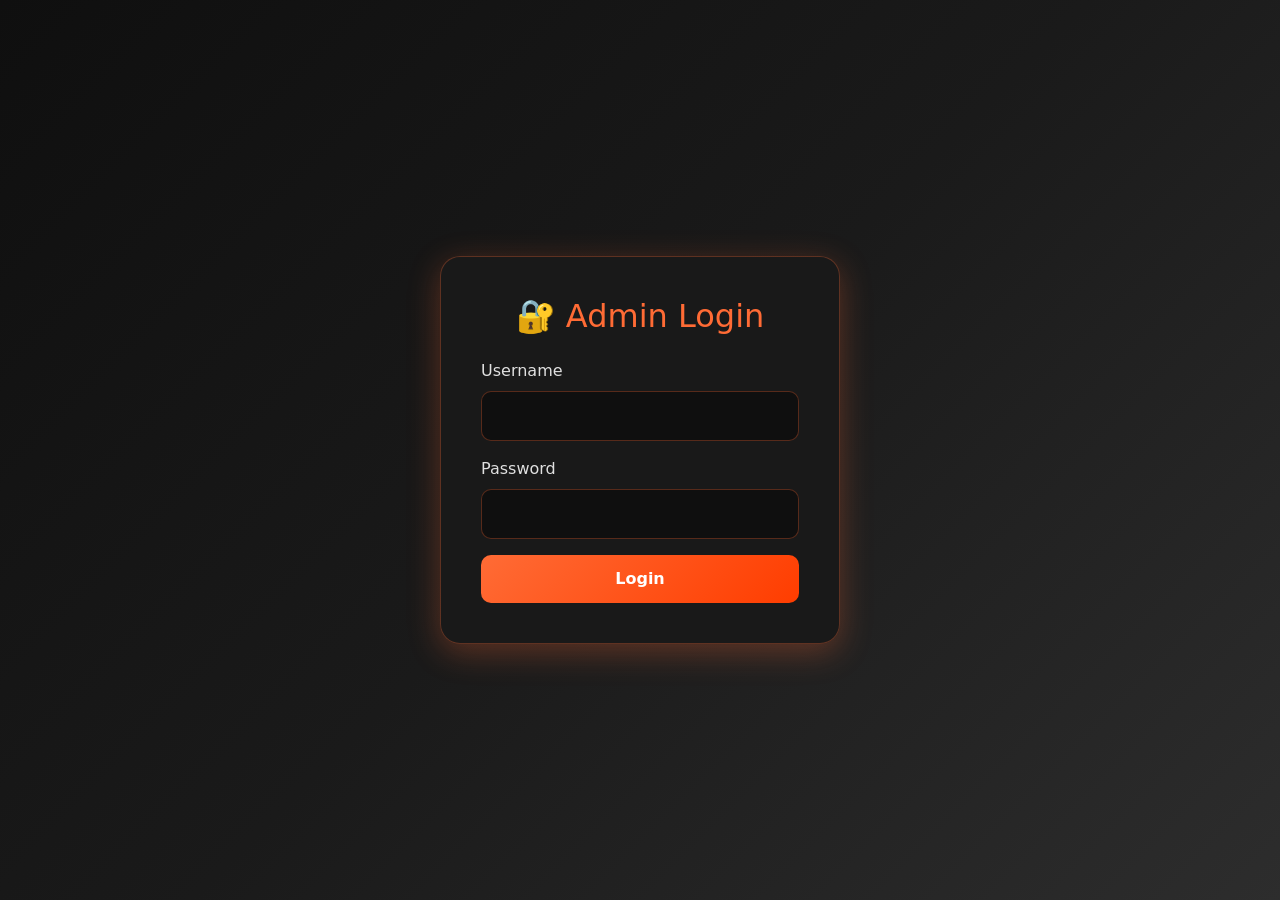
<file: admin-login.html>
<!DOCTYPE html>
<html lang="en">
<head>
    <meta charset="UTF-8">
    <meta name="viewport" content="width=device-width, initial-scale=1.0">
    <title>Admin Login</title>
    <link href="https://cdn.jsdelivr.net/npm/bootstrap@5.3.0/dist/css/bootstrap.min.css" rel="stylesheet">
    <style>
        body {
            background: linear-gradient(135deg, #0f0f0f 0%, #1a1a1a 50%, #2d2d2d 100%);
            min-height: 100vh;
            display: flex;
            align-items: center;
            justify-content: center;
            color: #e0e0e0;
        }
        .login-card {
            background: rgba(26, 26, 26, 0.95);
            border: 1px solid rgba(255, 107, 53, 0.3);
            border-radius: 20px;
            padding: 2.5rem;
            max-width: 400px;
            width: 100%;
            box-shadow: 0 8px 32px rgba(255, 107, 53, 0.3);
        }
        .login-card h2 {
            color: #ff6b35;
            margin-bottom: 1.5rem;
            text-align: center;
        }
        .form-control {
            background: rgba(0, 0, 0, 0.4);
            border: 1px solid rgba(255, 107, 53, 0.3);
            color: #ffffff;
            padding: 0.75rem;
            border-radius: 10px;
        }
        .form-control:focus {
            background: rgba(0, 0, 0, 0.5);
            border-color: #ff6b35;
            box-shadow: 0 0 0 3px rgba(255, 107, 53, 0.2);
            color: #ffffff;
        }
        .btn-login {
            background: linear-gradient(135deg, #ff6b35 0%, #ff3d00 100%);
            border: none;
            color: white;
            padding: 0.75rem;
            border-radius: 10px;
            width: 100%;
            font-weight: 600;
            transition: all 0.3s;
        }
        .btn-login:hover {
            transform: translateY(-2px);
            box-shadow: 0 6px 20px rgba(255, 107, 53, 0.5);
        }
        .alert {
            background: rgba(239, 68, 68, 0.2);
            border: 1px solid rgba(239, 68, 68, 0.4);
            color: #ff6b6b;
            border-radius: 10px;
        }
    </style>
</head>
<body>
    <div class="login-card">
        <h2>🔐 Admin Login</h2>
        <div id="errorMessage" class="alert d-none"></div>
        <form id="loginForm">
            <div class="mb-3">
                <label class="form-label">Username</label>
                <input type="text" class="form-control" id="username" required>
            </div>
            <div class="mb-3">
                <label class="form-label">Password</label>
                <input type="password" class="form-control" id="password" required>
            </div>
            <button type="submit" class="btn btn-login">Login</button>
        </form>
    </div>

    <script>
        document.getElementById('loginForm').addEventListener('submit', async (e) => {
            e.preventDefault();
            
            const username = document.getElementById('username').value;
            const password = document.getElementById('password').value;
            const errorDiv = document.getElementById('errorMessage');
            
            try {
                const response = await fetch('admin-auth.php', {
                    method: 'POST',
                    headers: { 'Content-Type': 'application/json' },
                    body: JSON.stringify({ username, password })
                });
                
                const data = await response.json();
                
                if (data.success) {
                    window.location.href = 'admin.html';
                } else {
                    errorDiv.textContent = data.error || 'Login failed';
                    errorDiv.classList.remove('d-none');
                }
            } catch (error) {
                errorDiv.textContent = 'Connection error';
                errorDiv.classList.remove('d-none');
            }
        });
    </script>
</body>
</html>
</file>
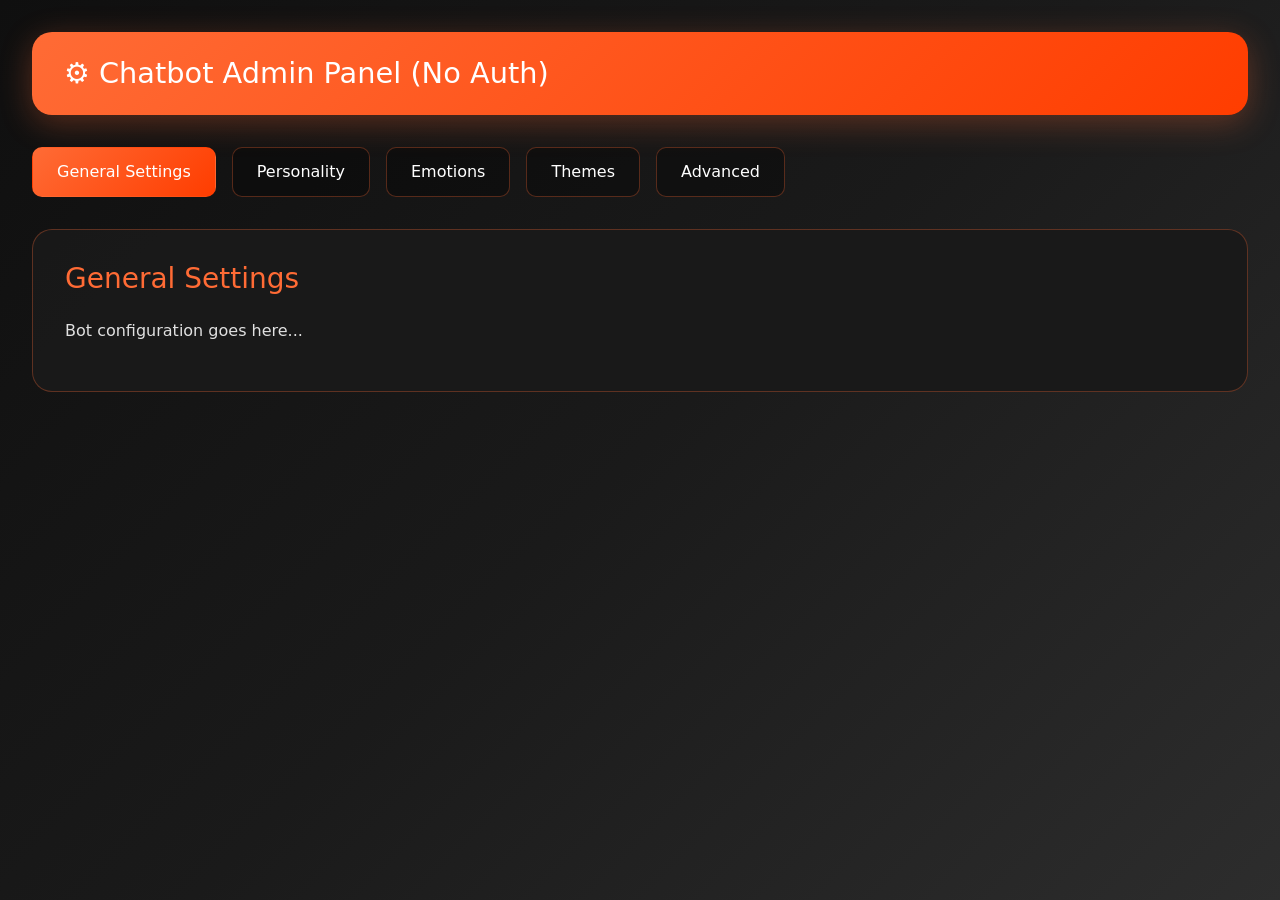
<file: admin-simple.html>
<!DOCTYPE html>
<html lang="en">
<head>
    <meta charset="UTF-8">
    <meta name="viewport" content="width=device-width, initial-scale=1.0">
    <title>Chatbot Admin Panel</title>
    <link href="https://cdn.jsdelivr.net/npm/bootstrap@5.3.0/dist/css/bootstrap.min.css" rel="stylesheet">
    <style>
        body {
            background: linear-gradient(135deg, #0f0f0f 0%, #1a1a1a 50%, #2d2d2d 100%);
            min-height: 100vh;
            color: #e0e0e0;
            padding: 2rem;
        }
        .admin-container {
            max-width: 1400px;
            margin: 0 auto;
        }
        .admin-header {
            background: linear-gradient(135deg, #ff6b35 0%, #ff3d00 100%);
            border-radius: 20px;
            padding: 1.5rem 2rem;
            margin-bottom: 2rem;
            box-shadow: 0 8px 32px rgba(255, 107, 53, 0.3);
        }
        .admin-header h1 {
            margin: 0;
            color: white;
            font-size: 1.8rem;
        }
        .tabs {
            display: flex;
            gap: 1rem;
            margin-bottom: 2rem;
        }
        .tab {
            background: rgba(0, 0, 0, 0.3);
            border: 1px solid rgba(255, 107, 53, 0.3);
            color: #ffffff;
            padding: 0.75rem 1.5rem;
            border-radius: 10px;
            cursor: pointer;
            transition: all 0.3s;
            user-select: none;
        }
        .tab.active {
            background: linear-gradient(135deg, #ff6b35 0%, #ff3d00 100%);
            border-color: transparent;
        }
        .tab:hover {
            background: rgba(255, 107, 53, 0.2);
        }
        .tab-content {
            display: none;
        }
        .tab-content.active {
            display: block;
        }
        .config-card {
            background: rgba(26, 26, 26, 0.95);
            border: 1px solid rgba(255, 107, 53, 0.3);
            border-radius: 20px;
            padding: 2rem;
            margin-bottom: 1.5rem;
        }
        .config-card h3 {
            color: #ff6b35;
            margin-bottom: 1.5rem;
        }
    </style>
</head>
<body>
    <div class="admin-container">
        <div class="admin-header">
            <h1>⚙️ Chatbot Admin Panel (No Auth)</h1>
        </div>

        <div class="tabs">
            <div class="tab active" onclick="switchTab('general')">General Settings</div>
            <div class="tab" onclick="switchTab('personality')">Personality</div>
            <div class="tab" onclick="switchTab('emotions')">Emotions</div>
            <div class="tab" onclick="switchTab('themes')">Themes</div>
            <div class="tab" onclick="switchTab('advanced')">Advanced</div>
        </div>

        <div id="tab-general" class="tab-content active">
            <div class="config-card">
                <h3>General Settings</h3>
                <p>Bot configuration goes here...</p>
            </div>
        </div>

        <div id="tab-personality" class="tab-content">
            <div class="config-card">
                <h3>Personality Settings</h3>
                <p>Personality configuration goes here...</p>
            </div>
        </div>

        <div id="tab-emotions" class="tab-content">
            <div class="config-card">
                <h3>Emotions Settings</h3>
                <p>Emotions configuration goes here...</p>
            </div>
        </div>

        <div id="tab-themes" class="tab-content">
            <div class="config-card">
                <h3>Themes Settings</h3>
                <p>Themes configuration goes here...</p>
            </div>
        </div>

        <div id="tab-advanced" class="tab-content">
            <div class="config-card">
                <h3>Advanced Settings</h3>
                <p>Advanced configuration goes here...</p>
            </div>
        </div>
    </div>

    <script>
        function switchTab(tabName) {
            console.log('Switching to:', tabName);
            
            // Remove active from all tabs
            document.querySelectorAll('.tab').forEach(tab => {
                tab.classList.remove('active');
            });
            
            // Add active to clicked tab
            event.target.classList.add('active');
            
            // Hide all tab contents
            document.querySelectorAll('.tab-content').forEach(content => {
                content.classList.remove('active');
            });
            
            // Show selected tab content
            document.getElementById(`tab-${tabName}`).classList.add('active');
        }
    </script>
</body>
</html>
</file>
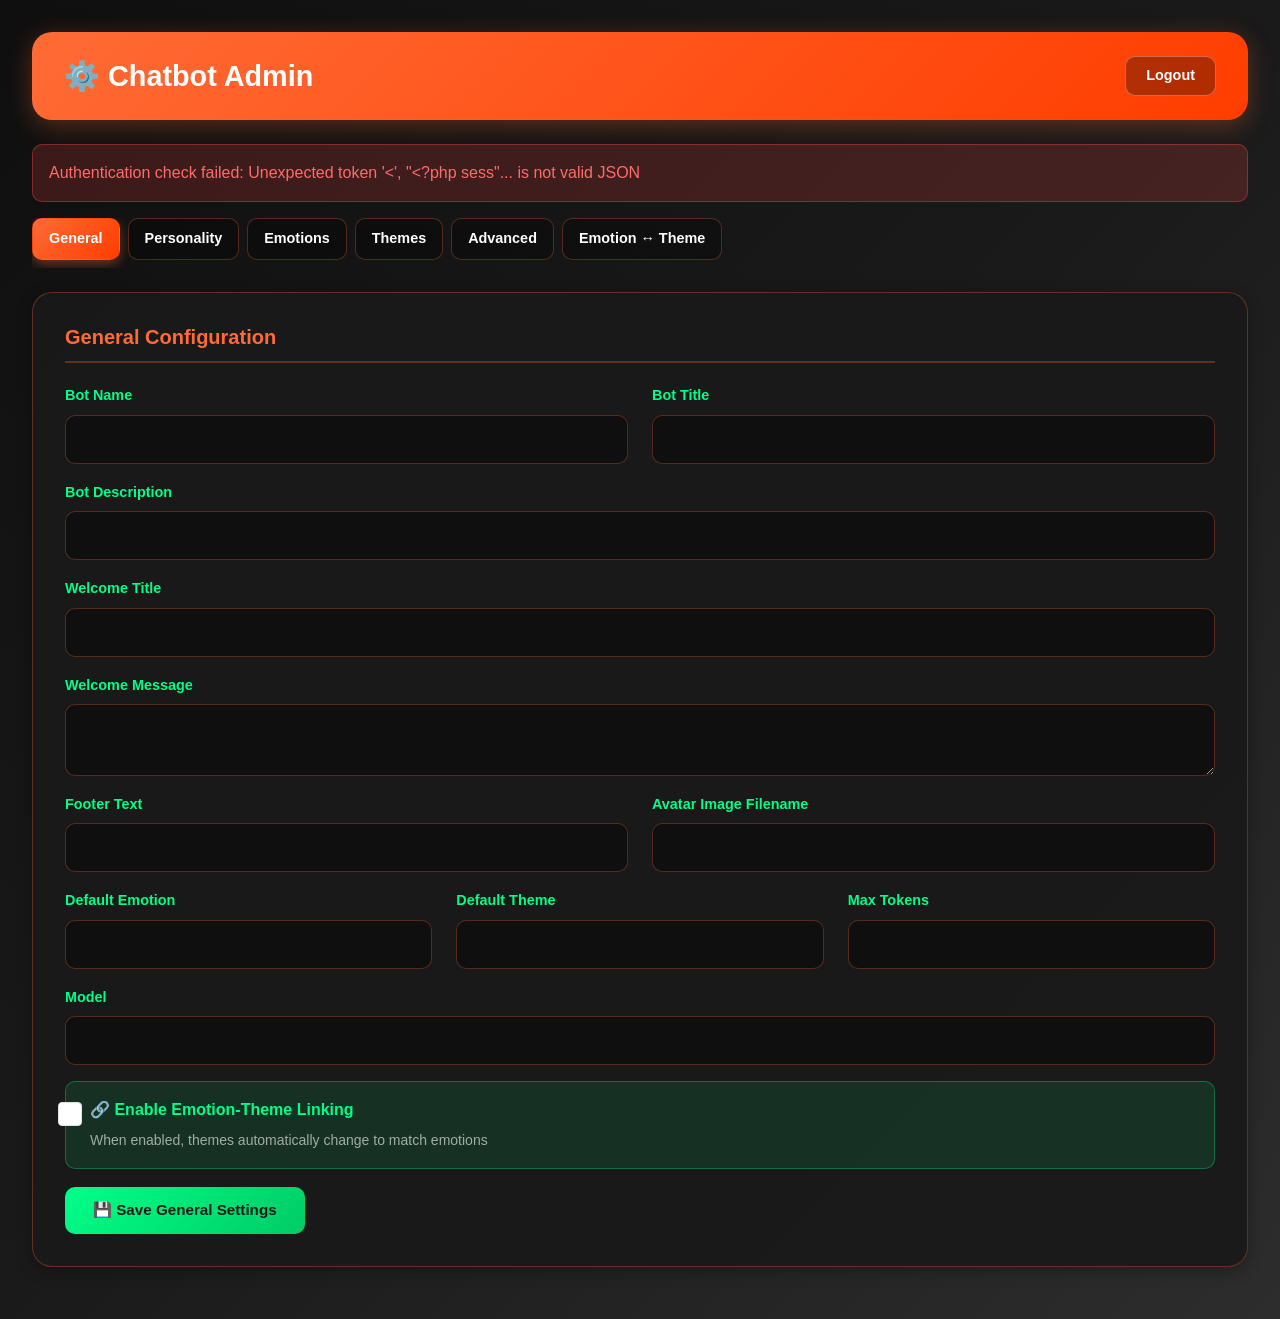
<file: admin.html>
<!DOCTYPE html>
<html lang="en">
<head>
    <meta charset="UTF-8">
    <meta name="viewport" content="width=device-width, initial-scale=1.0, maximum-scale=1.0, user-scalable=no">
    <meta name="apple-mobile-web-app-capable" content="yes">
    <title>Chatbot Admin Panel</title>
    <link href="https://cdn.jsdelivr.net/npm/bootstrap@5.3.0/dist/css/bootstrap.min.css" rel="stylesheet">
    <style>
        * {
            box-sizing: border-box;
        }
        
        body {
            background: linear-gradient(135deg, #0f0f0f 0%, #1a1a1a 50%, #2d2d2d 100%);
            min-height: 100vh;
            color: #e0e0e0;
            padding: 1rem;
            font-family: -apple-system, BlinkMacSystemFont, "Segoe UI", Roboto, sans-serif;
        }
        
        .admin-container {
            max-width: 1400px;
            margin: 0 auto;
        }
        
        /* Compact Header */
        .admin-header {
            background: linear-gradient(135deg, #ff6b35 0%, #ff3d00 100%);
            border-radius: 16px;
            padding: 1rem 1.25rem;
            margin-bottom: 1.5rem;
            display: flex;
            justify-content: space-between;
            align-items: center;
            box-shadow: 0 6px 24px rgba(255, 107, 53, 0.3);
            gap: 1rem;
            flex-wrap: wrap;
        }
        
        .admin-header h1 {
            margin: 0;
            color: white;
            font-size: 1.3rem;
            font-weight: 700;
            display: flex;
            align-items: center;
            gap: 0.5rem;
        }
        
        .btn-logout {
            background: rgba(0, 0, 0, 0.3);
            border: 1px solid rgba(255, 255, 255, 0.3);
            color: white;
            padding: 0.5rem 1.25rem;
            border-radius: 10px;
            text-decoration: none;
            transition: all 0.3s;
            font-size: 0.9rem;
            font-weight: 600;
            white-space: nowrap;
        }
        
        .btn-logout:hover {
            background: rgba(0, 0, 0, 0.5);
            color: white;
            transform: translateY(-1px);
        }
        
        /* Tabs - Mobile Optimized */
        .tabs {
            display: flex;
            gap: 0.5rem;
            margin-bottom: 1.5rem;
            flex-wrap: wrap;
            overflow-x: auto;
            -webkit-overflow-scrolling: touch;
            padding-bottom: 0.5rem;
        }
        
        .tab {
            background: rgba(0, 0, 0, 0.3);
            border: 1px solid rgba(255, 107, 53, 0.3);
            color: #ffffff;
            padding: 0.6rem 1rem;
            border-radius: 10px;
            cursor: pointer;
            transition: all 0.3s;
            font-size: 0.9rem;
            font-weight: 600;
            white-space: nowrap;
            flex-shrink: 0;
        }
        
        .tab.active {
            background: linear-gradient(135deg, #ff6b35 0%, #ff3d00 100%);
            border-color: transparent;
            box-shadow: 0 4px 12px rgba(255, 107, 53, 0.4);
        }
        
        .tab:hover {
            background: rgba(255, 107, 53, 0.2);
        }
        
        .tab-content {
            display: none;
        }
        
        .tab-content.active {
            display: block;
        }
        
        /* Config Cards */
        .config-card {
            background: rgba(26, 26, 26, 0.95);
            border: 1px solid rgba(255, 107, 53, 0.3);
            border-radius: 16px;
            padding: 1.25rem;
            margin-bottom: 1.25rem;
            box-shadow: 0 4px 16px rgba(0, 0, 0, 0.3);
        }
        
        .config-card h3 {
            color: #ff6b35;
            margin-bottom: 1.25rem;
            font-size: 1.25rem;
            font-weight: 700;
            border-bottom: 2px solid rgba(255, 107, 53, 0.3);
            padding-bottom: 0.75rem;
        }
        
        /* Form Elements */
        .form-label {
            color: #00ff88;
            font-weight: 600;
            margin-bottom: 0.5rem;
            font-size: 0.9rem;
        }
        
        .form-control, .form-select, textarea {
            background: rgba(0, 0, 0, 0.4);
            border: 1px solid rgba(255, 107, 53, 0.3);
            color: #ffffff;
            padding: 0.75rem;
            border-radius: 10px;
            margin-bottom: 1rem;
            font-size: 0.95rem;
        }
        
        .form-control:focus, .form-select:focus, textarea:focus {
            background: rgba(0, 0, 0, 0.5);
            border-color: #ff6b35;
            box-shadow: 0 0 0 3px rgba(255, 107, 53, 0.2);
            color: #ffffff;
            outline: none;
        }
        
        textarea {
            font-family: 'Courier New', monospace;
            min-height: 120px;
            resize: vertical;
        }
        
        /* Buttons */
        .btn-save {
            background: linear-gradient(135deg, #00ff88 0%, #00cc66 100%);
            border: none;
            color: #1a1a1a;
            padding: 0.75rem 1.75rem;
            border-radius: 10px;
            font-weight: 700;
            transition: all 0.3s;
            font-size: 0.95rem;
            width: 100%;
        }
        
        .btn-save:hover {
            transform: translateY(-2px);
            box-shadow: 0 6px 20px rgba(0, 255, 136, 0.5);
            color: #1a1a1a;
        }
        
        .btn-add {
            background: rgba(255, 107, 53, 0.2);
            border: 1px solid #ff6b35;
            color: #ff6b35;
            padding: 0.6rem 1.25rem;
            border-radius: 8px;
            transition: all 0.3s;
            font-weight: 600;
            font-size: 0.9rem;
        }
        
        .btn-add:hover {
            background: rgba(255, 107, 53, 0.3);
            transform: translateY(-1px);
        }
        
        .btn-remove {
            background: rgba(239, 68, 68, 0.2);
            border: 1px solid #ef4444;
            color: #ef4444;
            padding: 0.4rem 0.9rem;
            border-radius: 6px;
            font-size: 0.85rem;
            font-weight: 600;
        }
        
        .btn-remove:hover {
            background: rgba(239, 68, 68, 0.3);
        }
        
        /* Items */
        .emotion-item, .theme-item {
            background: rgba(0, 0, 0, 0.3);
            border: 1px solid rgba(255, 107, 53, 0.2);
            border-radius: 12px;
            padding: 1.25rem;
            margin-bottom: 1rem;
        }
        
        .emotion-theme-mapping-item {
            background: rgba(0, 0, 0, 0.3);
            border: 1px solid rgba(255, 107, 53, 0.2);
            border-radius: 12px;
            padding: 1rem;
            margin-bottom: 1rem;
            transition: all 0.3s ease;
        }
        
        .emotion-theme-mapping-item:hover {
            border-color: rgba(255, 107, 53, 0.5);
            background: rgba(0, 0, 0, 0.4);
        }
        
        .emotion-badge {
            padding: 0.5rem 1rem;
            border-radius: 10px;
            font-weight: 700;
            display: inline-block;
            color: white;
            text-shadow: 0 2px 6px rgba(0, 0, 0, 0.5);
            font-size: 1rem;
            min-width: 140px;
            text-align: center;
        }
        
        /* Alerts */
        .alert-success {
            background: rgba(0, 255, 136, 0.2);
            border: 1px solid rgba(0, 255, 136, 0.4);
            color: #00ff88;
            border-radius: 10px;
            padding: 1rem;
            margin-bottom: 1rem;
        }
        
        .alert-danger {
            background: rgba(239, 68, 68, 0.2);
            border: 1px solid rgba(239, 68, 68, 0.4);
            color: #ff6b6b;
            border-radius: 10px;
            padding: 1rem;
            margin-bottom: 1rem;
        }
        
        .alert-info {
            background: rgba(0, 255, 136, 0.1);
            border: 1px solid rgba(0, 255, 136, 0.3);
            color: #00ff88;
            border-radius: 12px;
            padding: 1rem;
            margin-bottom: 1rem;
            font-size: 0.9rem;
        }
        
        /* Color Preview */
        .color-preview {
            width: 40px;
            height: 40px;
            border-radius: 8px;
            border: 2px solid rgba(255, 255, 255, 0.3);
            display: inline-block;
            vertical-align: middle;
            margin-left: 10px;
        }
        
        /* Theme Link Toggle */
        .theme-link-toggle {
            background: rgba(0, 255, 136, 0.1);
            border: 1px solid rgba(0, 255, 136, 0.3);
            border-radius: 12px;
            padding: 1rem;
            margin-bottom: 1rem;
        }
        
        .theme-link-label {
            display: flex;
            align-items: center;
            gap: 0.75rem;
            cursor: pointer;
            user-select: none;
            margin: 0;
        }
        
        .theme-link-label input[type="checkbox"] {
            width: 22px;
            height: 22px;
            cursor: pointer;
            accent-color: #00ff88;
        }
        
        .theme-link-label span {
            font-size: 1rem;
            font-weight: 600;
            color: #00ff88;
        }
        
        .form-check {
            padding-left: 0;
        }
        
        .form-check-input {
            float: none;
            margin-left: 0;
            width: 24px;
            height: 24px;
            cursor: pointer;
        }
        
        .form-check-label {
            font-weight: 600;
            cursor: pointer;
        }
        
        .text-muted {
            color: rgba(255, 255, 255, 0.5) !important;
            font-size: 0.85rem;
        }
        
        /* Responsive Grid */
        @media (max-width: 767px) {
            body {
                padding: 0.75rem;
            }
            
            .admin-header {
                padding: 0.875rem 1rem;
                border-radius: 12px;
            }
            
            .admin-header h1 {
                font-size: 1.1rem;
            }
            
            .btn-logout {
                padding: 0.5rem 1rem;
                font-size: 0.85rem;
            }
            
            .config-card {
                padding: 1rem;
                border-radius: 12px;
            }
            
            .config-card h3 {
                font-size: 1.1rem;
            }
            
            .tab {
                font-size: 0.85rem;
                padding: 0.5rem 0.875rem;
            }
            
            textarea {
                min-height: 100px;
            }
            
            .emotion-badge {
                font-size: 0.9rem;
                min-width: 120px;
                padding: 0.4rem 0.875rem;
            }
        }
        
        @media (min-width: 768px) {
            body {
                padding: 2rem;
            }
            
            .admin-header {
                padding: 1.5rem 2rem;
                border-radius: 20px;
            }
            
            .admin-header h1 {
                font-size: 1.8rem;
            }
            
            .config-card {
                padding: 2rem;
                border-radius: 20px;
            }
            
            .btn-save {
                width: auto;
                min-width: 200px;
            }
        }
        
        /* Smooth scrolling for tabs */
        .tabs::-webkit-scrollbar {
            height: 6px;
        }
        
        .tabs::-webkit-scrollbar-track {
            background: rgba(0, 0, 0, 0.3);
            border-radius: 10px;
        }
        
        .tabs::-webkit-scrollbar-thumb {
            background: rgba(255, 107, 53, 0.5);
            border-radius: 10px;
        }
        
        .tabs::-webkit-scrollbar-thumb:hover {
            background: rgba(255, 107, 53, 0.7);
        }
    </style>
</head>
<body>
    <div class="admin-container">
        <div class="admin-header">
            <h1>⚙️ Chatbot Admin</h1>
            <a href="admin-logout.php" class="btn-logout">Logout</a>
        </div>

        <div id="messageArea"></div>

        <div class="tabs">
            <div class="tab active" onclick="switchTab(event, 'general')">General</div>
            <div class="tab" onclick="switchTab(event, 'personality')">Personality</div>
            <div class="tab" onclick="switchTab(event, 'emotions')">Emotions</div>
            <div class="tab" onclick="switchTab(event, 'themes')">Themes</div>
            <div class="tab" onclick="switchTab(event, 'advanced')">Advanced</div>
            <div class="tab" onclick="switchTab(event, 'emotion-theme')">Emotion ↔ Theme</div>
        </div>

        <!-- General Settings Tab -->
        <div id="tab-general" class="tab-content active">
            <div class="config-card">
                <h3>General Configuration</h3>
                <form id="generalForm">
                    <div class="row">
                        <div class="col-md-6">
                            <label class="form-label">Bot Name</label>
                            <input type="text" class="form-control" name="bot_name" required>
                        </div>
                        <div class="col-md-6">
                            <label class="form-label">Bot Title</label>
                            <input type="text" class="form-control" name="bot_title" required>
                        </div>
                    </div>
                    <label class="form-label">Bot Description</label>
                    <input type="text" class="form-control" name="bot_description" required>
                    
                    <label class="form-label">Welcome Title</label>
                    <input type="text" class="form-control" name="welcome_title" required>
                    
                    <label class="form-label">Welcome Message</label>
                    <textarea class="form-control" name="welcome_message" required></textarea>
                    
                    <div class="row">
                        <div class="col-md-6">
                            <label class="form-label">Footer Text</label>
                            <input type="text" class="form-control" name="footer_text" required>
                        </div>
                        <div class="col-md-6">
                            <label class="form-label">Avatar Image Filename</label>
                            <input type="text" class="form-control" name="avatar_image" required>
                        </div>
                    </div>
                    
                    <div class="row">
                        <div class="col-md-4">
                            <label class="form-label">Default Emotion</label>
                            <input type="text" class="form-control" name="default_emotion" required>
                        </div>
                        <div class="col-md-4">
                            <label class="form-label">Default Theme</label>
                            <input type="text" class="form-control" name="default_theme" required>
                        </div>
                        <div class="col-md-4">
                            <label class="form-label">Max Tokens</label>
                            <input type="number" class="form-control" name="max_tokens" required>
                        </div>
                    </div>
                    
                    <label class="form-label">Model</label>
                    <input type="text" class="form-control" name="model" required>
                    
                    <!-- Emotion-Theme Linking Checkbox -->
                    <div class="row mt-3">
                        <div class="col-12">
                            <div class="form-check" style="background: rgba(0, 255, 136, 0.1); border: 1px solid rgba(0, 255, 136, 0.3); border-radius: 10px; padding: 1rem;">
                                <input class="form-check-input" type="checkbox" name="link_emotions_to_themes" id="linkEmotionsCheck">
                                <label class="form-check-label" for="linkEmotionsCheck" style="font-size: 1rem; color: #00ff88; margin-left: 0.5rem;">
                                    🔗 Enable Emotion-Theme Linking
                                    <small style="display: block; color: rgba(255, 255, 255, 0.6); margin-top: 0.5rem; font-weight: normal;">
                                        When enabled, themes automatically change to match emotions
                                    </small>
                                </label>
                            </div>
                        </div>
                    </div>
                    
                    <button type="submit" class="btn btn-save mt-3">💾 Save General Settings</button>
                </form>
            </div>
        </div>

        <!-- Personality Tab -->
        <div id="tab-personality" class="tab-content">
            <div class="config-card">
                <h3>Personality Configuration</h3>
                <form id="personalityForm">
                    <label class="form-label">Base Description</label>
                    <textarea class="form-control" name="base_description" required></textarea>
                    <small class="text-muted">Use {bot_name} and {bot_description} as placeholders</small>
                    
                    <label class="form-label">Speaking Style</label>
                    <textarea class="form-control" name="speaking_style" required></textarea>
                    
                    <label class="form-label">Special Trait</label>
                    <textarea class="form-control" name="special_trait" required></textarea>
                    
                    <label class="form-label">Trait Examples (separated by |)</label>
                    <textarea class="form-control" name="trait_examples" required></textarea>
                    
                    <label class="form-label">Formatting Note</label>
                    <input type="text" class="form-control" name="formatting_note" required>
                    
                    <label class="form-label">Brevity Note</label>
                    <input type="text" class="form-control" name="brevity_note" required>
                    
                    <button type="submit" class="btn btn-save">💾 Save Personality Settings</button>
                </form>
            </div>
        </div>

        <!-- Emotions Tab -->
        <div id="tab-emotions" class="tab-content">
            <div class="config-card">
                <h3>Emotions Configuration</h3>
                <div id="emotionsList"></div>
                <button type="button" class="btn btn-add" onclick="addEmotion()">+ Add Emotion</button>
                <button type="button" class="btn btn-save mt-3" onclick="saveEmotions()">💾 Save All Emotions</button>
            </div>
        </div>

        <!-- Themes Tab -->
        <div id="tab-themes" class="tab-content">
            <div class="config-card">
                <h3>Themes Configuration</h3>
                <div id="themesList"></div>
                <button type="button" class="btn btn-add" onclick="addTheme()">+ Add Theme</button>
                <button type="button" class="btn btn-save mt-3" onclick="saveThemes()">💾 Save All Themes</button>
            </div>
        </div>

        <!-- Advanced Tab -->
        <div id="tab-advanced" class="tab-content">
            <div class="config-card">
                <h3>API Configuration</h3>
                <form id="apiForm">
                    <label class="form-label">Anthropic API Key</label>
                    <input type="password" class="form-control" name="api_key" required>
                    <small class="text-muted">Your API key is encrypted and secure</small>
                    
                    <label class="form-label">API Endpoint</label>
                    <input type="text" class="form-control" name="endpoint" required>
                    
                    <label class="form-label">Anthropic Version</label>
                    <input type="text" class="form-control" name="anthropic_version" required>
                    
                    <button type="submit" class="btn btn-save">💾 Save API Settings</button>
                </form>
            </div>

            <div class="config-card">
                <h3>Admin Account</h3>
                <form id="adminForm">
                    <label class="form-label">Username</label>
                    <input type="text" class="form-control" name="username" required>
                    
                    <label class="form-label">New Password (leave blank to keep current)</label>
                    <input type="password" class="form-control" name="password">
                    
                    <button type="submit" class="btn btn-save">💾 Update Admin Account</button>
                </form>
            </div>
        </div>

        <!-- Emotion-Theme Mapping Tab -->
        <div id="tab-emotion-theme" class="tab-content">
            <div class="config-card">
                <h3>🔗 Emotion-Theme Mapping</h3>
                <p class="text-muted mb-3">
                    Configure which theme automatically activates for each emotion.
                    When "Link Emotions to Themes" is enabled in General Settings, themes will change automatically when emotions change.
                </p>
                
                <div class="alert-info mb-4">
                    <strong>💡 How it works:</strong> When the bot's emotion changes (e.g., to "amped"), the UI will automatically switch to the theme you specify below.
                    Users can toggle this feature on/off from the frontend theme menu.
                </div>
                
                <div id="emotionThemeMappingList" class="mt-3"></div>
                
                <button type="button" class="btn btn-save mt-3" onclick="saveEmotionThemeMappings()">
                    💾 Save Emotion-Theme Mappings
                </button>
            </div>
        </div>
    </div>

    <script>
        // Tab switching function
        function switchTab(event, tabName) {
            // Remove active from all tabs
            document.querySelectorAll('.tab').forEach(tab => {
                tab.classList.remove('active');
            });
            
            // Add active to clicked tab
            event.target.classList.add('active');
            
            // Hide all tab contents
            document.querySelectorAll('.tab-content').forEach(content => {
                content.classList.remove('active');
            });
            
            // Show selected tab content
            document.getElementById(`tab-${tabName}`).classList.add('active');
        }
    </script>
    <script src="admin.js"></script>
</body>
</html>
</file>
